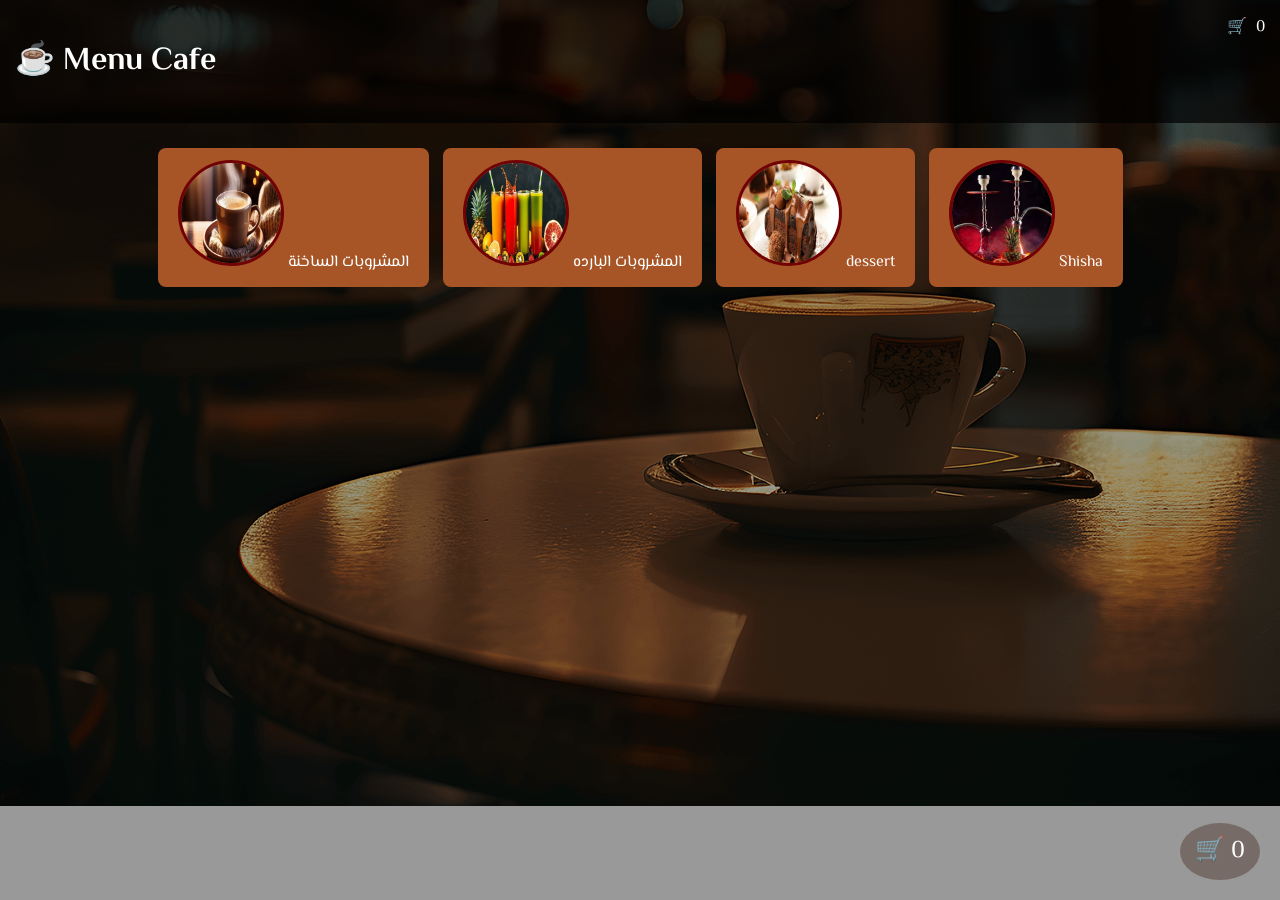
<file: index.html>
<!DOCTYPE html>
<html lang="ar">
<head>
<meta charset="UTF-8">
<meta name="viewport" content="width=device-width, initial-scale=1.0">
<title>Menu  Cafe</title>
<link rel="stylesheet" href="style.css">
<link href="https://fonts.googleapis.com/css2?family=Cairo:wght@400;700&family=El+Messiri:wght@400;700&display=swap" rel="stylesheet">
</head>
<body>

<header>
  <h1>☕ Menu  Cafe</h1>
  <div class="cart-icon" id="cartIconTop">🛒 <span id="count">0</span></div>
</header>
<section id="backSection" style="display:none;">
  <button id="backBtn">⬅ </button>
</section>

<section class="categories" id="categories">
  <button onclick="showCategory('hot')">
    <img src="6456166615651615615.jpg" class="cat-icon">
   المشروبات الساخنة
  </button>

  <button onclick="showCategory('cold')">
    <img src="51515654645645312.jpg" class="cat-icon">
   المشروبات البارده
  </button>

  <button onclick="showCategory('dessert')">
    <img src="36996.png" class="cat-icon">
    dessert
  </button>

  <button onclick="showCategory('shisha')">
    <img src="546516165161616165151.png" class="cat-icon">
    Shisha
  </button>


</section>

<section id="products" class="products"></section>

<div class="cart-popup" id="cartPopup">
  <span class="close-btn" id="closeCart">×</span>
  <h2>السلة</h2>
  <div id="cartItems"></div>
  <h3 id="total">الإجمالي: 0 EGP</h3>

  <div class="cart-inputs">
    <input type="text" id="tableNumber" placeholder="رقم الترابيزة (إجباري)">
    <textarea id="notes" placeholder="الملاحظات: لاضافة اي شىء خارج المنيو (اختياري)"></textarea>
  </div>

  <button id="orderBtn">اطلب الآن</button>
</div>

<div class="cart-icon-bottom" id="cartIconBottom">🛒 <span id="countBottom">0</span></div>

<script src="config.js?v=1.1"></script>
<script src="script.js?v=1.1"></script>
</body>
</html>
</file>
<file: style.css>
body {
  margin: 0;
  font-family: 'Cairo', sans-serif !important;
  color: white;
  text-align: center;
  background-image: url('ai-generated-8650286_1280.png');
  background-size: cover;
background-position: center;
background-repeat: no-repeat;


}

 /*الخط*/
* {
  font-family: 'El Messiri', sans-serif;
}

body::before {
  content: "";
  position: fixed;
  width: 100%;
  height: 100%;
  background: rgba(0,0,0,0.4);
  top: 0;
  left: 0;
  z-index: -1;
}

header {
  display: flex;
  justify-content: space-between;
  padding: 15px;
  background: rgba(0,0,0,0.7);
}

.categories {
  margin: 20px;
}

.categories button {
  margin: 5px;
  padding: 12px 20px;
  border: none;
  background: #a75526;
  cursor: pointer;
  border-radius: 8px;
  font-size: 16px;
}

.cat-icon {
  width: 140px;
  height: 140px;
  object-fit: cover;
  border-radius: 50%; 
  border: 3px solid #700105;
}

.products {
  display: flex;
  flex-wrap: wrap;
  justify-content: center;
  gap: 20px;
  margin-bottom: 20px;
}

.card {
  background: rgba(120, 41, 2, 0.795);
  padding: 15px;
  width: 200px;
  border-radius: 12px;
  transition: 0.3s;
  overflow: hidden;
}

.card:hover {
  transform: scale(1.05);
  background: rgba(60, 52, 47, 0.95);
}
.product-img {
  width: 100%;
  height: 120px;
  object-fit: cover;   
  border-radius: 8px;
}

.card button {
  margin-top: 10px;
  padding: 5px;
  border: none;
  background: #900000;
  cursor: pointer;
  border-radius: 8px;
  font-size: 12px;
  color: rgb(241, 235, 235) !important;
}

.cart-popup {
  position: fixed;
  top: 50px;
  right: 20px;
  width: 350px;
  max-width: 90%;
  background: rgba(17,17,17,0.95);
  padding: 20px;
  border-radius: 12px;
  transition: 0.5s;
  z-index: 1000;
  display: none;
}

.cart-popup.show {
  display: block;
}

.close-btn {
  position: absolute;
  top: 10px;
  right: 15px;
  font-size: 24px;
  cursor: pointer;
  color: #fff;
  background: red;
  border-radius: 50%;
  width: 28px;
  height: 28px;
  line-height: 28px;
  text-align: center;
}

.cart-item {
  display: flex;
  justify-content: space-between;
  align-items: center;
  margin: 5px 0;
}

.cart-thumb {
  width: 40px;
  height: 40px;
  object-fit: cover;
  border-radius: 5px;
  margin-right: 8px;
}

.delete {
  color: red;
  cursor: pointer;
}

.cart-inputs {
  display: flex;
  flex-direction: column;
  gap: 10px;
  margin: 10px 0;
}

.cart-inputs input,
.cart-inputs textarea {
  padding: 10px;
  border-radius: 5px;
  border: none;
}

.cart-popup button {
  width: 100%;
  padding: 10px;
  background: #a1c4c7;
  border: none;
  border-radius: 8px;
  cursor: pointer;
}

.cart-icon-bottom {
  position: fixed;
  bottom: 20px;
  right: 20px;   /* بدل left */
  left: auto;
  transform: none;
  background: #766b66;
  padding: 10px 15px;
  border-radius: 50%;
  cursor: pointer;
  font-size: 24px;
  z-index: 1000;
}
.cart-icon span {
  margin-left: 5px;
}
#backBtn {
  position: fixed;      /* ثابت في الشاشة */
  top: 15px;            /* مسافة من فوق */
  left: 15px;           /* على الشمال */
  background-color: #291308; /* نفس ألوان الأقسام عشان يتناسق */
  color: white;
  border: none;
  padding: 12px 20px;
  font-size: 18px;
  font-weight: bold;
  border-radius: 8px;
  cursor: pointer;
  z-index: 1001;        /* أعلى من المنتجات */
  display: flex;
  align-items: center;
  gap: 5px;             /* مسافة بين السهم والنص */
}

#backBtn:hover {
  background-color: #ffa500; /* تأثير hover */
}
@media only screen and (max-width: 768px) {
  .categories {
    display: flex;
    flex-direction: column;
    align-items: center;
  }

  .categories button {
    width: 90%;
  }
}

.categories button {
  color: white;
}

.cat-icon {
  width: 100px;
  height: 100px;
  object-fit: cover;
  border-radius: 50%;
}

.product-img {
  width: 100%;
  height: 120px;
  object-fit: cover;
}
</file>
